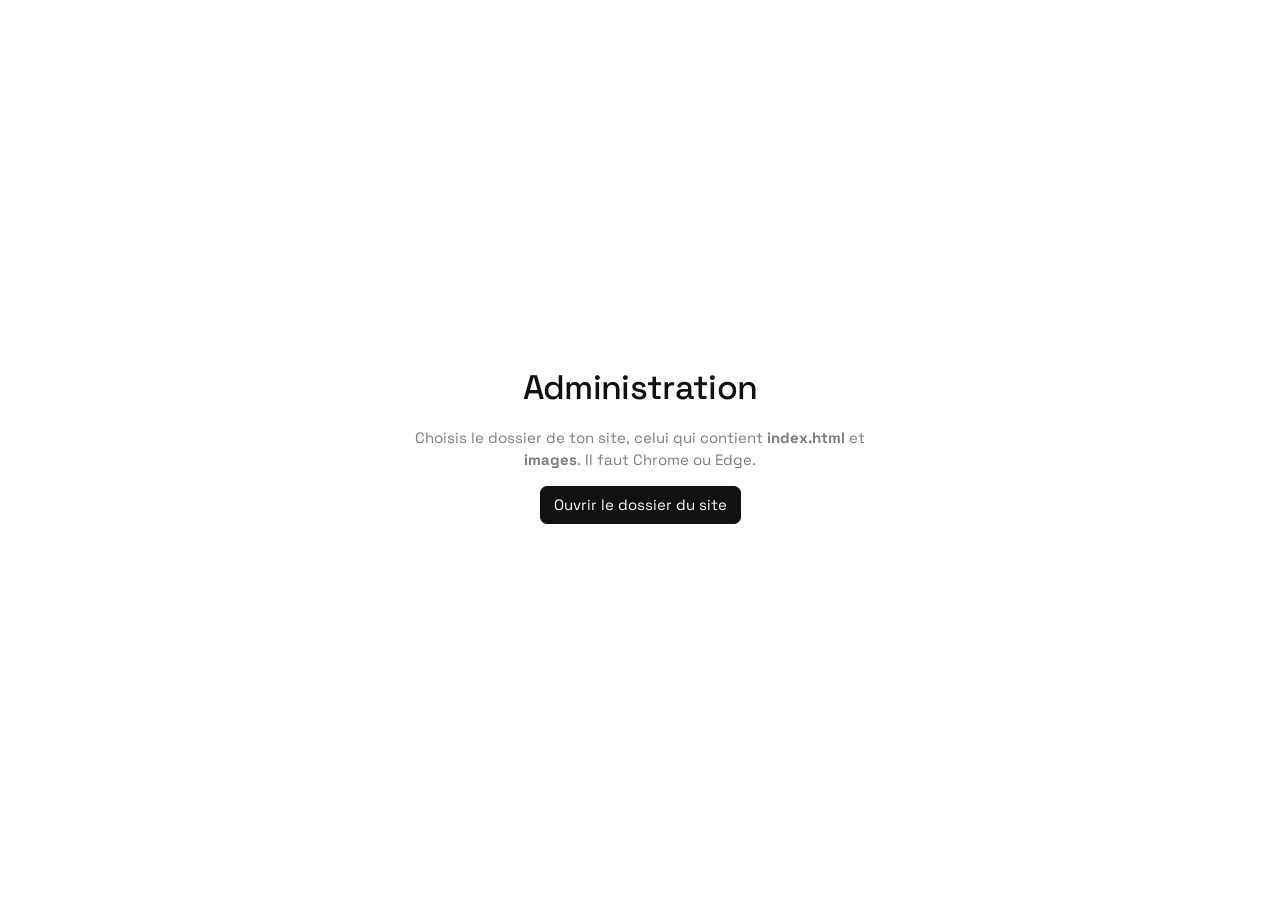
<file: admin.html>
<!doctype html>
<html lang="fr">
  <head>
    <meta charset="UTF-8" />
    <meta name="viewport" content="width=device-width, initial-scale=1.0" />
    <meta name="robots" content="noindex" />
    <title>Administration</title>
    <link rel="icon" type="image/png" href="Favicon/favicon.png" />
    <link rel="preconnect" href="https://fonts.googleapis.com" />
    <link rel="preconnect" href="https://fonts.gstatic.com" crossorigin />
    <link
      href="https://fonts.googleapis.com/css2?family=Space+Grotesk:wght@400;500&display=swap"
      rel="stylesheet"
    />

    <!-- Live Server reloads any open page when a file changes, which would
         cut an import short: its reload socket never connects here. -->
    <script>
      window.WebSocket = class {
        close() {}
        send() {}
      };
    </script>

    <style>
      :root {
        --ink: #111;
        --muted: rgba(17, 17, 17, 0.55);
        --line: rgba(17, 17, 17, 0.12);
        --soft: #f4f4f3;
        --accent: #1f5eff;
        --danger: #c01909;
      }
      * {
        margin: 0;
        padding: 0;
        box-sizing: border-box;
      }
      html,
      body {
        height: 100%;
      }
      body {
        font: 400 15px/1.5 "Space Grotesk", -apple-system, BlinkMacSystemFont, sans-serif;
        color: var(--ink);
        background: #fff;
        -webkit-font-smoothing: antialiased;
      }
      button,
      input,
      textarea {
        font: inherit;
        color: inherit;
      }
      button {
        cursor: pointer;
      }
      a {
        color: inherit;
      }
      [hidden] {
        display: none !important;
      }

      .btn {
        border: 1px solid var(--line);
        background: #fff;
        border-radius: 7px;
        padding: 7px 13px;
        white-space: nowrap;
        text-decoration: none;
      }
      .btn:hover:not(:disabled) {
        background: var(--soft);
      }
      .btn:disabled {
        opacity: 0.35;
        cursor: default;
      }
      .btn.primary {
        background: var(--ink);
        border-color: var(--ink);
        color: #fff;
      }
      .btn.primary:hover:not(:disabled) {
        background: #333;
      }
      .btn.danger {
        color: var(--danger);
      }
      .link {
        border: 0;
        background: none;
        color: var(--muted);
        text-decoration: none;
      }
      .link:hover {
        color: var(--ink);
      }

      /* --- connection screen -------------------------------------- */
      #gate {
        height: 100%;
        display: flex;
        flex-direction: column;
        align-items: center;
        justify-content: center;
        gap: 14px;
        padding: 24px;
        text-align: center;
      }
      #gate h1 {
        font-size: 34px;
        font-weight: 500;
        letter-spacing: -0.02em;
      }
      #gate p {
        max-width: 46ch;
        color: var(--muted);
      }
      #gateError {
        color: var(--danger) !important;
      }

      /* --- layout ------------------------------------------------- */
      #app {
        height: 100%;
        display: grid;
        grid-template: "bar bar" auto "nav main" 1fr / 190px 1fr;
      }
      #bar {
        grid-area: bar;
        display: flex;
        align-items: center;
        gap: 8px;
        padding: 10px 16px;
        border-bottom: 1px solid var(--line);
      }
      #bar strong {
        font-weight: 500;
      }
      #status {
        color: var(--muted);
        font-size: 13px;
      }
      #status.dirty {
        color: var(--accent);
      }
      .spacer {
        flex: 1;
      }
      #nav {
        grid-area: nav;
        padding: 12px 8px;
        border-right: 1px solid var(--line);
        overflow-y: auto;
      }
      #nav button {
        display: flex;
        justify-content: space-between;
        width: 100%;
        border: 0;
        background: none;
        border-radius: 7px;
        padding: 8px 10px;
        text-align: left;
      }
      #nav button:hover {
        background: var(--soft);
      }
      #nav button.on {
        background: var(--ink);
        color: #fff;
      }
      #nav small {
        opacity: 0.55;
      }
      #main {
        grid-area: main;
        overflow-y: auto;
        padding: 22px 26px 80px;
      }
      .page {
        max-width: 1120px;
        margin: 0 auto;
      }

      /* --- page content ------------------------------------------- */
      .head {
        display: flex;
        align-items: center;
        gap: 10px;
        margin-bottom: 6px;
      }
      h2 {
        font-size: 28px;
        font-weight: 500;
        letter-spacing: -0.02em;
        line-height: 1.15;
      }
      h3 {
        font-size: 12px;
        font-weight: 500;
        letter-spacing: 0.1em;
        text-transform: uppercase;
        color: var(--muted);
        margin: 26px 0 10px;
      }
      .help {
        color: var(--muted);
        font-size: 13.5px;
        margin-bottom: 16px;
        max-width: 75ch;
      }
      .fields {
        display: grid;
        grid-template-columns: repeat(auto-fit, minmax(230px, 1fr));
        gap: 12px;
      }
      .field {
        display: block;
      }
      .field.wide {
        grid-column: 1 / -1;
      }
      .field > span {
        display: block;
        font-size: 12.5px;
        color: var(--muted);
        margin-bottom: 3px;
      }
      .field input,
      .field textarea,
      .inline {
        width: 100%;
        border: 1px solid var(--line);
        border-radius: 7px;
        padding: 7px 10px;
        background: #fff;
      }
      .field textarea,
      textarea.inline {
        resize: vertical;
        min-height: 70px;
      }
      input:focus,
      textarea:focus {
        outline: 2px solid var(--accent);
        outline-offset: -1px;
      }
      input[type="color"] {
        width: 44px;
        height: 34px;
        padding: 2px;
        border: 1px solid var(--line);
        border-radius: 7px;
        background: #fff;
        cursor: pointer;
        flex: none;
      }

      .row {
        display: flex;
        align-items: flex-start;
        gap: 10px;
        padding: 10px;
        border: 1px solid var(--line);
        border-radius: 9px;
        margin-bottom: 8px;
        background: #fff;
      }
      .row.click {
        align-items: center;
        cursor: pointer;
      }
      .row.click:hover {
        background: var(--soft);
      }
      .row .grow {
        flex: 1;
        min-width: 0;
      }
      .grip {
        cursor: grab;
        color: var(--muted);
        user-select: none;
        padding: 6px 2px;
        line-height: 1;
      }
      .num {
        width: 22px;
        padding-top: 6px;
        font-size: 13px;
        color: var(--muted);
        text-align: right;
        flex: none;
      }
      .is-dragging {
        opacity: 0.35;
      }
      .drop-before {
        box-shadow: inset 0 3px 0 var(--accent);
      }
      .drop-after {
        box-shadow: inset 0 -3px 0 var(--accent);
      }
      .tile.drop-before {
        box-shadow: inset 4px 0 0 var(--accent);
      }
      .tile.drop-after {
        box-shadow: inset -4px 0 0 var(--accent);
      }
      .file-over {
        outline: 2px dashed var(--accent);
        outline-offset: 3px;
        border-radius: 8px;
      }

      /* --- photos ------------------------------------------------- */
      .photos {
        display: flex;
        flex-wrap: wrap;
        gap: 6px;
        min-height: 92px;
      }
      .tile {
        position: relative;
        height: 92px;
        min-width: 62px;
        background: var(--soft);
        border-radius: 5px;
        overflow: hidden;
      }
      .tile img {
        display: block;
        height: 100%;
        width: auto;
        min-width: 62px;
        object-fit: cover;
      }
      .tile.missing::after {
        content: "Fichier introuvable";
        position: absolute;
        inset: 0;
        display: grid;
        place-items: center;
        padding: 4px;
        text-align: center;
        font-size: 11px;
        color: #fff;
        background: var(--danger);
      }
      .tile button {
        position: absolute;
        top: 3px;
        width: 22px;
        height: 22px;
        border: 0;
        border-radius: 50%;
        background: rgba(0, 0, 0, 0.65);
        color: #fff;
        font-size: 12px;
        line-height: 22px;
        padding: 0;
        opacity: 0;
      }
      .tile:hover button,
      .tile button.on {
        opacity: 1;
      }
      .tile .x {
        right: 3px;
      }
      .tile .star {
        left: 3px;
      }
      .tile .star.on {
        background: #f2b61a;
        color: #000;
      }
      .add {
        height: 92px;
        min-width: 92px;
        border: 1px dashed var(--line);
        border-radius: 5px;
        background: none;
        color: var(--muted);
        padding: 0 10px;
      }
      .add:hover {
        border-color: var(--ink);
        color: var(--ink);
      }

      .albums {
        display: grid;
        grid-template-columns: repeat(auto-fill, minmax(150px, 1fr));
        gap: 10px;
      }
      .album {
        border: 0;
        background: none;
        text-align: left;
        border-radius: 7px;
        overflow: hidden;
        cursor: pointer;
      }
      .album .tile {
        height: auto;
        aspect-ratio: 3 / 2;
        display: block;
      }
      .album .tile img {
        width: 100%;
      }
      .album b {
        display: block;
        font-weight: 500;
        font-size: 14px;
        margin-top: 4px;
        overflow: hidden;
        white-space: nowrap;
        text-overflow: ellipsis;
      }
      .album small {
        color: var(--muted);
      }

      /* --- modal -------------------------------------------------- */
      #modal {
        position: fixed;
        inset: 0;
        z-index: 20;
        display: grid;
        place-items: center;
        background: rgba(0, 0, 0, 0.4);
        padding: 20px;
      }
      .box {
        display: flex;
        flex-direction: column;
        width: 100%;
        max-width: 460px;
        max-height: calc(100vh - 40px);
        background: #fff;
        border-radius: 12px;
        padding: 18px;
        gap: 12px;
      }
      .box.big {
        max-width: 1120px;
        height: calc(100vh - 40px);
      }
      .box h2 {
        font-size: 21px;
      }
      .picker {
        flex: 1;
        min-height: 0;
        display: grid;
        grid-template-columns: 210px 1fr;
        grid-template-rows: minmax(0, 1fr);
        gap: 12px;
      }
      .folders {
        overflow-y: auto;
        border-right: 1px solid var(--line);
        padding-right: 8px;
      }
      .folders button {
        display: block;
        width: 100%;
        border: 0;
        background: none;
        padding: 5px 8px;
        border-radius: 6px;
        text-align: left;
        font-size: 13.5px;
        overflow: hidden;
        white-space: nowrap;
        text-overflow: ellipsis;
      }
      .folders button:hover {
        background: var(--soft);
      }
      .folders button.on {
        background: var(--ink);
        color: #fff;
      }
      .pickgrid {
        overflow-y: auto;
        align-content: flex-start;
        padding: 3px;
      }
      .pickgrid .tile {
        cursor: pointer;
      }
      .tile.picked {
        outline: 3px solid var(--accent);
        outline-offset: -3px;
      }
      .tile b {
        position: absolute;
        right: 4px;
        bottom: 4px;
        min-width: 20px;
        border-radius: 10px;
        background: var(--accent);
        color: #fff;
        font-size: 12px;
        font-weight: 500;
        text-align: center;
      }
      .foot {
        display: flex;
        align-items: center;
        gap: 8px;
      }

      #toast {
        position: fixed;
        z-index: 30;
        left: 50%;
        bottom: 20px;
        transform: translateX(-50%);
        display: flex;
        align-items: center;
        gap: 12px;
        max-width: 90vw;
        background: var(--ink);
        color: #fff;
        padding: 10px 16px;
        border-radius: 8px;
      }
      #toast.error {
        background: var(--danger);
      }
      #toast button {
        border: 0;
        background: none;
        color: #fff;
        text-decoration: underline;
      }
    </style>
  </head>

  <body>
    <div id="gate">
      <h1>Administration</h1>
      <p id="gateText">
        Choisis le dossier de ton site, celui qui contient
        <b>index.html</b> et <b>images</b>. Il faut Chrome ou Edge.
      </p>
      <button class="btn primary" id="gateBtn">Ouvrir le dossier du site</button>
      <button class="link" id="gateOther" hidden>Choisir un autre dossier</button>
      <p id="gateError"></p>
    </div>

    <div id="app" hidden>
      <header id="bar">
        <strong>Admin</strong>
        <span id="status"></span>
        <span class="spacer"></span>
        <button class="btn" id="undoBtn" title="Ctrl+Z">Annuler</button>
        <button class="btn" id="redoBtn" title="Ctrl+Y">Rétablir</button>
        <a class="btn" id="viewBtn" target="_blank">Voir le site</a>
        <button class="btn primary" id="saveBtn" title="Ctrl+S">Enregistrer</button>
      </header>
      <nav id="nav"></nav>
      <main id="main"></main>
    </div>

    <div id="modal" hidden></div>
    <div id="toast" hidden></div>
    <input type="file" id="fileInput" accept="image/*" multiple hidden />

    <script>
      // ============================================================
      // HELPERS
      // ============================================================
      const $ = (id) => document.getElementById(id);

      function h(tag, props, ...kids) {
        const n = document.createElement(tag);
        Object.entries(props || {}).forEach(([k, v]) => {
          if (v == null) return;
          if (k === "class") n.className = v;
          else if (k.startsWith("on")) n.addEventListener(k.slice(2), v);
          else if (k in n) n[k] = v;
          else n.setAttribute(k, v);
        });
        n.append(...kids.flat(Infinity).filter((k) => k != null && k !== false));
        return n;
      }

      function slugify(text) {
        return (
          String(text)
            .normalize("NFD")
            .replace(/[̀-ͯ]/g, "")
            .toLowerCase()
            .replace(/[^a-z0-9]+/g, "-")
            .replace(/^-|-$/g, "") || "sans-nom"
        );
      }

      let toastTimer;
      function toast(message, { error, undo: withUndo, stay } = {}) {
        const t = $("toast");
        t.className = error ? "error" : "";
        t.replaceChildren(message);
        if (withUndo) {
          t.append(h("button", { onclick: () => { undo(); t.hidden = true; } }, "Annuler"));
        }
        t.hidden = false;
        clearTimeout(toastTimer);
        if (!stay) toastTimer = setTimeout(() => (t.hidden = true), error ? 7000 : 4000);
      }

      // ============================================================
      // STORAGE: the site's folder, the remembered handle, thumbnails
      // ============================================================
      let root = null;

      function idb() {
        return new Promise((res, rej) => {
          const r = indexedDB.open("portfolio-admin", 2);
          r.onupgradeneeded = () => {
            ["handles", "thumbs"].forEach((s) => {
              if (!r.result.objectStoreNames.contains(s)) r.result.createObjectStore(s);
            });
          };
          r.onsuccess = () => res(r.result);
          r.onerror = () => rej(r.error);
        });
      }
      async function idbGet(store, key) {
        const db = await idb();
        return new Promise((res) => {
          const q = db.transaction(store).objectStore(store).get(key);
          q.onsuccess = () => res(q.result);
          q.onerror = () => res(undefined);
        });
      }
      async function idbSet(store, key, value) {
        const db = await idb();
        db.transaction(store, "readwrite").objectStore(store).put(value, key);
      }

      function decode(part) {
        try {
          return decodeURIComponent(part);
        } catch {
          return part;
        }
      }
      async function dirAt(path, create) {
        let d = root;
        for (const p of path.split("/").filter(Boolean)) {
          d = await d.getDirectoryHandle(decode(p), { create: !!create }).catch(() => null);
          if (!d) return null;
        }
        return d;
      }
      async function fileAt(path) {
        const parts = path.split("/").filter(Boolean);
        const name = parts.pop();
        const d = await dirAt(parts.join("/"));
        return d ? d.getFileHandle(decode(name)).catch(() => null) : null;
      }

      const IMG = /\.(jpe?g|png|webp)$/i;

      async function imageFolders() {
        const out = [];
        const d = await dirAt("images");
        for await (const [name, handle] of d.entries()) {
          if (handle.kind === "directory") out.push({ name, path: "images/" + encodeURIComponent(name) });
        }
        return out.sort((a, b) => a.name.localeCompare(b.name, "fr", { numeric: true }));
      }
      async function imagesIn(path) {
        const out = [];
        const d = await dirAt(path);
        if (!d) return out;
        for await (const [name, handle] of d.entries()) {
          if (handle.kind === "file" && IMG.test(name)) out.push(path + "/" + encodeURIComponent(name));
        }
        return out.sort((a, b) => a.localeCompare(b, "fr", { numeric: true }));
      }

      // Small previews, kept between visits: full-size photos would make
      // this page crawl with 400 of them on screen.
      const thumbs = new Map();
      const waiting = [];
      let running = 0;

      function pump() {
        while (running < 3 && waiting.length) {
          running++;
          const job = waiting.pop();
          job().finally(() => {
            running--;
            pump();
          });
        }
      }
      async function makeThumb(src) {
        const handle = await fileAt(src);
        if (!handle) return null;
        const file = await handle.getFile();
        const key = src + "|" + file.lastModified + "|" + file.size;
        let blob = await idbGet("thumbs", key);
        if (!blob) {
          const bmp = await createImageBitmap(file, { resizeHeight: 200, resizeQuality: "medium" });
          const canvas = new OffscreenCanvas(bmp.width, bmp.height);
          canvas.getContext("2d").drawImage(bmp, 0, 0);
          bmp.close();
          blob = await canvas.convertToBlob({ type: "image/jpeg", quality: 0.72 });
          idbSet("thumbs", key, blob);
        }
        return URL.createObjectURL(blob);
      }
      function thumbOf(src) {
        if (!thumbs.has(src)) {
          thumbs.set(src, new Promise((res) => {
            waiting.push(() => makeThumb(src).catch(() => null).then(res));
            pump();
          }));
        }
        return thumbs.get(src);
      }
      const seen = new IntersectionObserver((entries) => {
        entries.forEach(({ isIntersecting, target }) => {
          if (!isIntersecting) return;
          seen.unobserve(target);
          thumbOf(target.dataset.src).then((url) => {
            if (url) target.src = url;
            else target.closest(".tile").classList.add("missing");
          });
        });
      });
      function photo(src) {
        const img = h("img", { alt: "", draggable: false });
        img.dataset.src = src;
        seen.observe(img);
        return img;
      }

      // --- import -----------------------------------------------------
      const MAX_SIDE = 2400; // beyond this, resized to EXPORT_SIDE
      const EXPORT_SIDE = 2048;
      const MAX_BYTES = 1.5 * 1024 * 1024;

      async function optimise(file) {
        const bmp = await createImageBitmap(file);
        const side = Math.max(bmp.width, bmp.height);
        if (side <= MAX_SIDE && file.size <= MAX_BYTES && /jpe?g$/i.test(file.type)) {
          bmp.close();
          return { blob: file, name: file.name };
        }
        const scale = Math.min(1, EXPORT_SIDE / side);
        const canvas = new OffscreenCanvas(Math.round(bmp.width * scale), Math.round(bmp.height * scale));
        const ctx = canvas.getContext("2d");
        ctx.imageSmoothingQuality = "high";
        ctx.drawImage(bmp, 0, 0, canvas.width, canvas.height);
        bmp.close();
        const blob = await canvas.convertToBlob({ type: "image/jpeg", quality: 0.88 });
        return { blob, name: file.name.replace(/\.[^.]+$/, "") + ".jpg" };
      }

      async function freeName(dir, name) {
        const clean = name.normalize("NFD").replace(/[̀-ͯ]/g, "").replace(/[^\w.-]+/g, "-");
        const dot = clean.lastIndexOf(".");
        let candidate = clean;
        for (let i = 2; await dir.getFileHandle(candidate).catch(() => null); i++) {
          candidate = clean.slice(0, dot) + "-" + i + clean.slice(dot);
        }
        return candidate;
      }

      // Copies photos into the site's folder, resized for the web.
      async function importFiles(folder, files) {
        const list = [...files];
        const dir = await dirAt(folder, true);
        const added = [];
        const refused = [];
        for (const [i, file] of list.entries()) {
          toast("Import des photos… " + (i + 1) + " / " + list.length, { stay: true });
          try {
            const { blob, name } = await optimise(file);
            const finalName = await freeName(dir, name);
            const handle = await dir.getFileHandle(finalName, { create: true });
            const w = await handle.createWritable();
            await w.write(blob);
            await w.close();
            added.push(folder + "/" + encodeURIComponent(finalName));
          } catch {
            refused.push(file.name);
          }
        }
        if (refused.length) {
          toast("Non importées (format non lu, HEIC par exemple) : " + refused.join(", "), { error: true });
        } else {
          toast(added.length + " photo" + (added.length > 1 ? "s" : "") + " importée" + (added.length > 1 ? "s" : ""));
        }
        return added;
      }

      function chooseFiles() {
        return new Promise((res) => {
          const input = $("fileInput");
          input.value = "";
          input.onchange = () => res([...input.files]);
          input.oncancel = () => res([]);
          input.click();
        });
      }

      async function sizeOf(src) {
        const handle = await fileAt(src);
        const bmp = await createImageBitmap(await handle.getFile());
        const size = { src, w: bmp.width, h: bmp.height };
        bmp.close();
        return size;
      }

      // ============================================================
      // STATE: the config, save, undo
      // ============================================================
      const CFG_FILE = "site-config.js";
      let cfg = null;
      let savedJson = "";
      let diskText = "";
      let past = [];
      let future = [];
      let view = { page: "home" };

      const json = () => JSON.stringify(cfg);

      async function readDisk() {
        const handle = await root.getFileHandle(CFG_FILE);
        return (await handle.getFile()).text();
      }
      function parseCfg(text) {
        return JSON.parse(text.slice(text.indexOf("{"), text.lastIndexOf("}") + 1));
      }

      function snapshot() {
        past.push(json());
        if (past.length > 80) past.shift();
        future = [];
      }
      function commit(change) {
        snapshot();
        change();
        render();
      }
      function undo() {
        if (!past.length) return;
        future.push(json());
        cfg = JSON.parse(past.pop());
        render();
      }
      function redo() {
        if (!future.length) return;
        past.push(json());
        cfg = JSON.parse(future.pop());
        render();
      }

      function refreshBar() {
        const dirty = json() !== savedJson;
        $("status").textContent = dirty ? "Modifications non enregistrées" : "Tout est enregistré";
        $("status").className = dirty ? "dirty" : "";
        $("saveBtn").disabled = !dirty;
        $("undoBtn").disabled = !past.length;
        $("redoBtn").disabled = !future.length;
        const model = view.page === "model" && cfg.auto.series[view.index];
        $("viewBtn").href =
          view.page === "album" ? "archive.html?y=" + encodeURIComponent(cfg.projects[view.id].year) + "&p=" + encodeURIComponent(view.id)
          : model ? "auto.html?m=" + slugify(model.model)
          : { archive: "archive.html", auto: "auto.html", shooting: "shooting.html", about: "about.html" }[view.page] || "index.html";
        document.title = (dirty ? "• " : "") + "Administration";
      }

      // What would break the site. Changes nothing, so the page stays as
      // it is for fixing the problem.
      function problems() {
        const out = [];
        Object.values(cfg.projects).forEach((p) => {
          if (!String(p.title || "").trim()) out.push("Un album n'a pas de titre.");
          if (!String(p.year || "").trim()) out.push("L'album « " + p.title + " » n'a pas d'année.");
          if (!p.photos.length) out.push("L'album « " + p.title + " » n'a aucune photo.");
        });
        cfg.auto.series.forEach((s) => {
          if (!s.groups.some((g) => g.photos.length)) out.push("La voiture « " + s.model + " » n'a aucune photo.");
        });
        return out;
      }

      // Clears what the editing leaves behind.
      function tidy() {
        cfg.sequence = cfg.sequence.filter((e) => blockPhotos(e).length);
        cfg.auto.series.forEach((s) => {
          s.groups = s.groups.filter((g) => g.photos.length);
          s.groups.forEach((g) => {
            if (!g.label) delete g.label;
          });
          if (!s.cover) s.cover = s.groups[0].photos[0].src;
        });
      }

      async function save() {
        const [problem] = problems();
        if (problem) {
          toast(problem + " Corrige-le avant d'enregistrer.", { error: true });
          return;
        }
        tidy();
        render();
        const now = await readDisk();
        if (now !== diskText && !confirm("Le fichier du site a changé depuis l'ouverture de l'admin. Remplacer par ta version ?")) return;
        const text = "var SITE_CONFIG = " + JSON.stringify(cfg, null, 2) + ";\n";
        parseCfg(text);
        const handle = await root.getFileHandle(CFG_FILE);
        const w = await handle.createWritable();
        await w.write(text);
        await w.close();
        diskText = text;
        savedJson = json();
        refreshBar();
        toast("Enregistré sur ton PC. Pour publier : double-clique sur « Mettre en ligne.bat » dans le dossier du site.", { stay: false });
      }

      // ============================================================
      // DRAG AND DROP
      //
      // One rule for everything that can be reordered: an item knows its
      // list through get/set, so moving between two lists of the same
      // kind (one car's chapters, two home blocks) needs nothing extra.
      // ============================================================
      let drag = null;

      function clearMarks() {
        document.querySelectorAll(".drop-before, .drop-after").forEach((n) => n.classList.remove("drop-before", "drop-after"));
      }
      function moveItem(target, index) {
        const from = drag;
        commit(() => {
          if (from.owner === target.owner) {
            const list = from.get();
            const [item] = list.splice(from.index, 1);
            list.splice(index - (from.index < index ? 1 : 0), 0, item);
            from.set(list);
          } else {
            const source = from.get();
            const [item] = source.splice(from.index, 1);
            from.set(source);
            const list = target.get();
            list.splice(index, 0, item);
            target.set(list);
          }
        });
      }
      function sortable(item, { kind, owner, get, set, index, axis, handle }) {
        const list = { kind, owner, get, set };
        const start = (e) => {
          drag = { ...list, index };
          e.dataTransfer.effectAllowed = "move";
          e.dataTransfer.setData("text/plain", "");
          item.classList.add("is-dragging");
          e.stopPropagation();
        };
        if (handle) {
          handle.addEventListener("mousedown", () => (item.draggable = true));
          item.addEventListener("mouseup", () => (item.draggable = false));
        } else {
          item.draggable = true;
        }
        item.addEventListener("dragstart", start);
        item.addEventListener("dragend", () => {
          drag = null;
          item.classList.remove("is-dragging");
          if (handle) item.draggable = false;
          clearMarks();
        });
        const after = (e) => {
          const r = item.getBoundingClientRect();
          return axis === "x" ? e.clientX > r.left + r.width / 2 : e.clientY > r.top + r.height / 2;
        };
        item.addEventListener("dragover", (e) => {
          if (!drag || drag.kind !== kind) return;
          e.preventDefault();
          e.stopPropagation();
          clearMarks();
          item.classList.add(after(e) ? "drop-after" : "drop-before");
        });
        item.addEventListener("drop", (e) => {
          if (!drag || drag.kind !== kind) return;
          e.preventDefault();
          e.stopPropagation();
          moveItem(list, index + (after(e) ? 1 : 0));
        });
        return item;
      }

      function hasFiles(e) {
        return [...e.dataTransfer.types].includes("Files");
      }
      // Photos dragged in from the Windows explorer.
      function fileDrop(el, onFiles) {
        el.addEventListener("dragover", (e) => {
          if (!hasFiles(e)) return;
          e.preventDefault();
          e.stopPropagation();
          el.classList.add("file-over");
        });
        el.addEventListener("dragleave", () => el.classList.remove("file-over"));
        el.addEventListener("drop", (e) => {
          if (!hasFiles(e)) return;
          e.preventDefault();
          e.stopPropagation();
          el.classList.remove("file-over");
          onFiles([...e.dataTransfer.files]);
        });
      }

      // A row of photos. Items are plain paths, or {src, w, h} when
      // `sized` is set, as the automobile page needs them.
      function photoGrid({ kind, owner, get, set, folder, sized, cover, onCover, addLabel }) {
        const srcOf = (item) => (sized ? item.src : item);
        const list = get();
        const addAll = async (srcs) => {
          if (!srcs.length) return;
          const items = [];
          for (const src of srcs) items.push(sized ? await sizeOf(src) : src);
          commit(() => set([...get(), ...items]));
        };
        const grid = h("div", { class: "photos" },
          list.map((item, index) => {
            const src = srcOf(item);
            const isCover = cover === src;
            return sortable(
              h("div", { class: "tile" },
                photo(src),
                onCover && h("button", {
                  class: "star" + (isCover ? " on" : ""),
                  title: "Photo de couverture",
                  onclick: () => commit(() => onCover(src)),
                }, "★"),
                h("button", {
                  class: "x",
                  title: "Retirer du site (le fichier reste sur ton PC)",
                  onclick: () => {
                    commit(() => {
                      const next = get();
                      next.splice(index, 1);
                      set(next);
                      if (isCover && onCover) onCover(null);
                    });
                    toast("Photo retirée", { undo: true });
                  },
                }, "×"),
              ),
              { kind, owner, get, set, index, axis: "x" },
            );
          }),
          h("button", { class: "add", onclick: () => pickPhotos({ folder }).then(addAll) }, addLabel || "+ Ajouter"),
        );
        grid.addEventListener("dragover", (e) => {
          if (drag && drag.kind === kind) e.preventDefault();
        });
        grid.addEventListener("drop", (e) => {
          if (!drag || drag.kind !== kind) return;
          e.preventDefault();
          moveItem({ kind, owner, get, set }, list.length);
        });
        fileDrop(grid, async (files) => addAll(await importFiles(folder, files)));
        return grid;
      }

      // ============================================================
      // FORMS AND DIALOGS
      // ============================================================
      function bindEdit(input, read, write) {
        let typing = false;
        input.value = read() ?? "";
        input.addEventListener("focus", () => (typing = false));
        input.addEventListener("input", () => {
          if (!typing) snapshot();
          typing = true;
          write(input.value);
          refreshBar();
        });
        return input;
      }
      function field(label, obj, key, { long, wide, hint, placeholder } = {}) {
        const input = h(long ? "textarea" : "input", { placeholder });
        return h("label", { class: "field" + (wide || long ? " wide" : "") },
          h("span", null, label),
          bindEdit(input, () => obj[key], (v) => (obj[key] = v)),
          hint && h("span", { style: "margin-top:3px" }, hint),
        );
      }
      function colour(obj, key) {
        const input = h("input", { type: "color", title: "Couleur" });
        return bindEdit(input, () => obj[key] || "#ffffff", (v) => (obj[key] = v));
      }

      let cancelModal = null;

      function openModal(box, onCancel) {
        cancelModal = onCancel;
        $("modal").replaceChildren(box);
        $("modal").hidden = false;
      }
      function closeModal() {
        cancelModal = null;
        $("modal").hidden = true;
        $("modal").replaceChildren();
      }

      function ask(title, fields, confirmLabel) {
        return new Promise((res) => {
          const values = Object.fromEntries(fields.map((f) => [f.key, f.value || ""]));
          const done = (out) => {
            closeModal();
            res(out);
          };
          const form = h("form", {
            class: "box",
            onsubmit: (e) => {
              e.preventDefault();
              done(values);
            },
          },
            h("h2", null, title),
            fields.map((f) => field(f.label, values, f.key, { wide: true })),
            h("div", { class: "foot" },
              h("span", { class: "spacer" }),
              h("button", { class: "btn", type: "button", onclick: () => done(null) }, "Annuler"),
              h("button", { class: "btn primary" }, confirmLabel || "Créer"),
            ),
          );
          openModal(form, () => done(null));
          form.querySelector("input").focus();
        });
      }

      // Resolves with the chosen paths, in the order they were clicked.
      async function pickPhotos({ folder }) {
        const folders = await imageFolders();
        const known = folders.some((f) => f.path === folder);
        const target = folder;
        return new Promise((res) => {
          let current = known ? folder : (folders[0] || {}).path;
          const chosen = [];
          const list = h("div", { class: "folders" });
          const grid = h("div", { class: "photos pickgrid" });
          const count = h("span", { class: "help", style: "margin:0" });
          const addBtn = h("button", {
            class: "btn primary",
            disabled: true,
            onclick: () => {
              closeModal();
              res(chosen);
            },
          }, "Ajouter");
          const refreshCount = () => {
            count.textContent = chosen.length ? chosen.length + " sélectionnée" + (chosen.length > 1 ? "s" : "") : "Clique sur les photos à ajouter";
            addBtn.disabled = !chosen.length;
          };
          const markTile = (tile, src) => {
            const at = chosen.indexOf(src);
            tile.classList.toggle("picked", at >= 0);
            tile.querySelector("b")?.remove();
            if (at >= 0) tile.append(h("b", null, at + 1));
          };
          const refreshMarks = () => {
            grid.querySelectorAll(".tile").forEach((t) => markTile(t, t.dataset.src));
            refreshCount();
          };
          const showFolder = async (path) => {
            current = path;
            list.querySelectorAll("button").forEach((b) => b.classList.toggle("on", b.dataset.path === path));
            const srcs = await imagesIn(path);
            if (current !== path) return;
            grid.replaceChildren(...srcs.map((src) => {
              const tile = h("div", {
                class: "tile",
                onclick: () => {
                  const at = chosen.indexOf(src);
                  if (at >= 0) chosen.splice(at, 1);
                  else chosen.push(src);
                  refreshMarks();
                },
              }, photo(src));
              tile.dataset.src = src;
              markTile(tile, src);
              return tile;
            }));
            if (!srcs.length) grid.append(h("p", { class: "help" }, "Ce dossier est vide. Importe des photos depuis ton PC."));
          };
          const addFolderButton = (name, path) => {
            const b = h("button", { onclick: () => showFolder(path), title: name }, name);
            b.dataset.path = path;
            list.append(b);
          };
          if (!known) addFolderButton(decode(target.split("/").pop()) + " (nouveau)", target);
          folders.forEach((f) => addFolderButton(f.name, f.path));
          const doImport = async (files) => {
            if (!files.length) return;
            const added = await importFiles(target, files);
            chosen.push(...added);
            await showFolder(target);
            refreshMarks();
          };
          const box = h("div", { class: "box big" },
            h("div", { class: "foot" },
              h("h2", null, "Ajouter des photos"),
              h("span", { class: "spacer" }),
              h("button", { class: "btn primary", onclick: async () => doImport(await chooseFiles()) }, "Importer depuis mon PC"),
            ),
            h("p", { class: "help", style: "margin:0" }, "Tu peux aussi glisser des photos ici depuis l'explorateur. Elles sont copiées dans le site et allégées pour le web."),
            h("div", { class: "picker" }, list, grid),
            h("div", { class: "foot" },
              count,
              h("span", { class: "spacer" }),
              h("button", { class: "btn", onclick: () => { closeModal(); res([]); } }, "Annuler"),
              addBtn,
            ),
          );
          fileDrop(box, doImport);
          openModal(box, () => {
            closeModal();
            res([]);
          });
          showFolder(known ? folder : target);
          refreshCount();
        });
      }

      // ============================================================
      // PAGES
      // ============================================================
      const main = $("main");
      const go = (next) => {
        view = next;
        render();
        main.scrollTop = 0;
      };

      function grip() {
        return h("span", { class: "grip", title: "Glisser pour déplacer" }, "⠿");
      }
      function back(label, page) {
        return h("button", { class: "link", onclick: () => go({ page }) }, "← " + label);
      }

      // --- Accueil ----------------------------------------------------
      const HOME_FOLDER = "images/showcase";

      function blockPhotos(e) {
        return e.type === "group" ? [...(e.photos || [])] : e.src ? [e.src] : [];
      }
      function setBlockPhotos(e, photos) {
        if (photos.length === 1) {
          e.type = "single";
          e.src = photos[0];
          delete e.photos;
        } else {
          e.type = "group";
          e.photos = photos;
          delete e.src;
        }
      }

      function pageHome() {
        const blocks = () => [...cfg.sequence];
        const setBlocks = (list) => (cfg.sequence = list);
        const addBlocks = (srcs, together) => {
          if (!srcs.length) return;
          commit(() => {
            const groups = together ? [srcs] : srcs.map((s) => [s]);
            groups.forEach((photos) => {
              const e = { bg: "#ffffff" };
              setBlockPhotos(e, photos);
              cfg.sequence.unshift(e);
            });
          });
        };
        return [
          h("h2", null, "Accueil"),
          h("p", { class: "help" }, "Le défilé de la page principale, de haut en bas. Un bloc d'une photo l'affiche seule, plusieurs photos font un carrousel. La couleur est celle du fond derrière le bloc."),
          h("div", { class: "foot", style: "margin-bottom:14px" },
            h("button", { class: "btn primary", onclick: () => pickPhotos({ folder: HOME_FOLDER }).then((s) => addBlocks(s, false)) }, "+ Photos seules"),
            h("button", { class: "btn", onclick: () => pickPhotos({ folder: HOME_FOLDER }).then((s) => addBlocks(s, true)) }, "+ Carrousel"),
          ),
          cfg.sequence.map((entry, index) => {
            const handle = grip();
            return sortable(
              h("div", { class: "row" },
                handle,
                h("span", { class: "num" }, index + 1),
                colour(entry, "bg"),
                h("div", { class: "grow" },
                  photoGrid({
                    kind: "home",
                    owner: entry,
                    folder: HOME_FOLDER,
                    get: () => blockPhotos(entry),
                    set: (list) => {
                      if (list.length) setBlockPhotos(entry, list);
                      else cfg.sequence.splice(cfg.sequence.indexOf(entry), 1);
                    },
                  }),
                ),
                index > 0 && h("button", {
                  class: "link",
                  title: "Mettre tout en haut",
                  onclick: () => commit(() => {
                    cfg.sequence.splice(index, 1);
                    cfg.sequence.unshift(entry);
                  }),
                }, "↑"),
              ),
              { kind: "block", owner: cfg.sequence, get: blocks, set: setBlocks, index, handle },
            );
          }),
        ];
      }

      // --- Archive ----------------------------------------------------
      function albumIdsByYear() {
        const years = {};
        Object.keys(cfg.projects).forEach((id) => {
          const y = cfg.projects[id].year || "—";
          (years[y] = years[y] || []).push(id);
        });
        return years;
      }
      // Albums keep the order of the config's keys: rewriting the object
      // is what moves one.
      function setYearOrder(year, ids) {
        const years = albumIdsByYear();
        years[year] = ids;
        const next = {};
        Object.keys(cfg.projects).forEach((id) => {
          const y = cfg.projects[id].year || "—";
          if (y === year) {
            ids.forEach((i) => (next[i] = cfg.projects[i]));
          } else {
            next[id] = cfg.projects[id];
          }
        });
        cfg.projects = next;
      }

      async function newAlbum() {
        const values = await ask("Nouvel album", [
          { key: "title", label: "Titre" },
          { key: "year", label: "Année", value: String(new Date().getFullYear()) },
        ]);
        if (!values || !values.title.trim()) return;
        const base = slugify(values.title + "-" + values.year);
        let id = base;
        for (let i = 2; cfg.projects[id]; i++) id = base + "-" + i;
        const date = new Intl.DateTimeFormat("fr-FR", { month: "long", year: "numeric" }).format(new Date());
        const pretty = date[0].toUpperCase() + date.slice(1);
        commit(() => {
          cfg.projects = {
            [id]: { title: values.title.trim(), date: pretty, dateLong: pretty, year: values.year.trim(), location: "", photos: [] },
            ...cfg.projects,
          };
          view = { page: "album", id };
        });
      }

      function pageArchive() {
        const years = albumIdsByYear();
        const yearKeys = Object.keys(years).sort((a, b) => b.localeCompare(a, undefined, { numeric: true }));
        return [
          h("div", { class: "head" },
            h("h2", null, "Archive"),
            h("span", { class: "spacer" }),
            h("button", { class: "btn primary", onclick: newAlbum }, "+ Nouvel album"),
          ),
          h("p", { class: "help" }, "Les albums sont rangés par année. Glisse-les pour changer leur ordre, clique pour les ouvrir."),
          yearKeys.map((y) => [
            h("h3", null, y + " · " + years[y].length + " albums"),
            h("div", { class: "albums" },
              years[y].map((id, index) => {
                const p = cfg.projects[id];
                const cover = p.cover || p.photos[0];
                return sortable(
                  h("button", { class: "album", onclick: () => go({ page: "album", id }) },
                    h("span", { class: "tile" }, cover && photo(cover)),
                    h("b", null, p.title),
                    h("small", null, p.photos.length + " photos"),
                  ),
                  {
                    kind: "album-" + y,
                    owner: y,
                    get: () => [...albumIdsByYear()[y]],
                    set: (ids) => setYearOrder(y, ids),
                    index,
                    axis: "x",
                  },
                );
              }),
            ),
          ]),
        ];
      }

      function pageAlbum() {
        const id = view.id;
        const p = cfg.projects[id];
        return [
          back("Archive", "archive"),
          h("div", { class: "head", style: "margin-top:8px" },
            h("h2", null, p.title || "Sans titre"),
            h("span", { class: "spacer" }),
            h("button", {
              class: "btn danger",
              onclick: () => {
                snapshot();
                delete cfg.projects[id];
                go({ page: "archive" });
                toast("Album supprimé", { undo: true });
              },
            }, "Supprimer l'album"),
          ),
          h("div", { class: "fields", style: "margin:14px 0" },
            field("Titre", p, "title"),
            field("Année", p, "year", { hint: "Détermine dans quelle année il apparaît." }),
          ),
          h("h3", null, p.photos.length + " photos"),
          h("p", { class: "help" }, "Glisse pour changer l'ordre, ★ pour choisir la couverture. Sans ★, c'est la première photo."),
          photoGrid({
            kind: "album",
            owner: p,
            folder: "images/" + encodeURIComponent(p.folder || id),
            get: () => [...p.photos],
            set: (list) => (p.photos = list),
            cover: p.cover || null,
            onCover: (src) => {
              if (src && p.cover !== src) p.cover = src;
              else delete p.cover;
            },
          }),
          h("h3", null, "Notes"),
          h("p", { class: "help" }, "Pour t'y retrouver : ces infos ne s'affichent pas sur le site."),
          h("div", { class: "fields" },
            field("Date", p, "date"),
            field("Lieu", p, "location"),
          ),
        ];
      }

      // --- Automobile -------------------------------------------------
      const AUTO_FOLDER = "images/automobile";

      async function newModel() {
        const values = await ask("Nouvelle voiture", [{ key: "model", label: "Modèle" }]);
        if (!values || !values.model.trim()) return;
        commit(() => {
          cfg.auto.series.push({ model: values.model.trim(), color: "#dddddd", groups: [{ photos: [] }] });
          view = { page: "model", index: cfg.auto.series.length - 1 };
        });
      }

      function pageAuto() {
        const list = () => [...cfg.auto.series];
        return [
          h("div", { class: "head" },
            h("h2", null, "Automobile"),
            h("span", { class: "spacer" }),
            h("button", { class: "btn primary", onclick: newModel }, "+ Nouvelle voiture"),
          ),
          h("p", { class: "help" }, "Une ligne par voiture, dans l'ordre de la page. Clique pour modifier ses photos."),
          cfg.auto.series.map((s, index) => {
            const handle = grip();
            const cover = s.cover || s.groups.flatMap((g) => g.photos)[0]?.src;
            const count = s.groups.reduce((n, g) => n + g.photos.length, 0);
            return sortable(
              h("div", { class: "row click", onclick: () => go({ page: "model", index }) },
                handle,
                h("div", { class: "tile" }, cover && photo(cover)),
                h("div", { class: "grow" },
                  h("div", { style: "font-size:18px;font-weight:500" }, s.model),
                  h("small", { style: "color:var(--muted)" }, count + " photos"),
                ),
                h("span", { style: "width:26px;height:26px;border-radius:50%;border:1px solid var(--line);background:" + s.color }),
              ),
              { kind: "model", owner: cfg.auto, get: list, set: (l) => (cfg.auto.series = l), index, handle },
            );
          }),
        ];
      }

      function pageModel() {
        const s = cfg.auto.series[view.index];
        const chapters = () => [...s.groups];
        const cover = s.cover || null;
        return [
          back("Automobile", "auto"),
          h("div", { class: "head", style: "margin-top:8px" },
            h("h2", null, s.model || "Sans nom"),
            h("span", { class: "spacer" }),
            h("button", {
              class: "btn danger",
              onclick: () => {
                snapshot();
                cfg.auto.series.splice(view.index, 1);
                go({ page: "auto" });
                toast("Voiture supprimée", { undo: true });
              },
            }, "Supprimer la voiture"),
          ),
          h("div", { class: "fields", style: "margin:14px 0" },
            field("Modèle", s, "model"),
            field("Marque", s, "brand", {
              placeholder: (s.model || "").trim().split(/\s+/)[0],
              hint: "Pour l'index de la page. Vide : le premier mot du modèle.",
            }),
            h("label", { class: "field" },
              h("span", null, "Couleur de fond"),
              colour(s, "color"),
            ),
          ),
          h("h3", null, "Chapitres"),
          h("p", { class: "help" }, "★ choisit la photo phare, celle qui s'ouvre en grand. Glisse une photo vers un autre chapitre pour la déplacer. Sans titre, un chapitre s'affiche sans intertitre."),
          s.groups.map((g, index) => {
            const handle = grip();
            return sortable(
              h("div", { class: "row" },
                handle,
                h("div", { class: "grow" },
                  bindEdit(h("input", { class: "inline", placeholder: "Titre du chapitre", style: "margin-bottom:8px" }), () => g.label, (v) => (g.label = v)),
                  photoGrid({
                    kind: "auto",
                    owner: g,
                    sized: true,
                    folder: AUTO_FOLDER,
                    get: () => [...g.photos],
                    set: (list) => (g.photos = list),
                    cover,
                    onCover: (src) => {
                      if (src && s.cover !== src) s.cover = src;
                      else delete s.cover;
                    },
                  }),
                ),
                h("button", {
                  class: "link",
                  title: "Supprimer ce chapitre",
                  onclick: () => {
                    commit(() => s.groups.splice(index, 1));
                    toast("Chapitre supprimé", { undo: true });
                  },
                }, "×"),
              ),
              { kind: "chapter", owner: s, get: chapters, set: (l) => (s.groups = l), index, handle },
            );
          }),
          h("button", { class: "btn", onclick: () => commit(() => s.groups.push({ label: "", photos: [] })) }, "+ Nouveau chapitre"),
        ];
      }

      // --- À propos ---------------------------------------------------
      const ABOUT_FOLDER = "images/a-propos";

      function labelled(label, control) {
        return h("label", { class: "field" }, h("span", null, label), control);
      }

      function pageAbout() {
        const about = cfg.content.about;
        const contact = cfg.content.contact;
        const story = about.story;
        const choosePhoto = async (obj, key) => {
          const [src] = await pickPhotos({ folder: ABOUT_FOLDER });
          if (src) commit(() => (obj[key] = src));
        };
        return [
          h("h2", null, "À propos"),
          h("h3", null, "Récit"),
          h("p", { class: "help" }, "Chaque bloc a son texte, sa photo et sa couleur de fond. Sur PC, la photo reste affichée tant que le bloc suivant garde la même : en en changeant, elle se fond dans la nouvelle, et un texte court s'affiche plus grand. Sur téléphone, chaque bloc occupe un écran."),
          story.map((scene, index) => {
            const handle = grip();
            return sortable(
              h("div", { class: "row" },
                handle,
                colour(scene, "color"),
                h("div", { class: "grow" },
                  bindEdit(h("textarea", { class: "inline", rows: 4, style: "width:100%" }), () => scene.text, (v) => (scene.text = v)),
                  h("div", { style: "display:flex;gap:8px;align-items:center;margin-top:6px" },
                    bindEdit(
                      h("input", { class: "inline", placeholder: "Mot en couleur (facultatif)", style: "flex:1" }),
                      () => scene.highlight || "",
                      (v) => (scene.highlight = v),
                    ),
                    colour(scene, "highlightColor"),
                  ),
                ),
                h("div", { class: "tile" },
                  scene.photo && photo(scene.photo),
                  h("button", { class: "x", title: "Changer la photo", onclick: () => choosePhoto(scene, "photo") }, "✎"),
                ),
                h("button", { class: "link", title: "Supprimer", onclick: () => commit(() => story.splice(index, 1)) }, "×"),
              ),
              { kind: "scene", owner: about, get: () => [...story], set: (l) => (about.story = l), index, handle },
            );
          }),
          h("button", {
            class: "btn",
            onclick: () => commit(() => story.push({ text: "", photo: story.at(-1)?.photo || "", color: "#ffffff" })),
          }, "+ Bloc de texte"),
          h("h3", null, "Citation"),
          h("div", { class: "fields" },
            field("Citation", about, "quote", { long: true }),
            field("Auteur", about, "quoteAuthor"),
            labelled("Couleur de fond", colour(about, "quoteColor")),
          ),
          h("h3", null, "Chiffres et équipement"),
          h("p", { class: "help" }, "Le nombre de photos et d'albums se calcule tout seul. Deux lignes qui se suivent avec la même catégorie s'affichent ensemble."),
          h("div", { class: "fields", style: "margin-bottom:12px" },
            field("Depuis (année)", about, "since"),
            labelled("Couleur de fond (PC)", colour(about, "gearColor")),
            labelled("Couleur de fond (téléphone)", colour(about, "gearColorPhone")),
          ),
          about.gear.map((g, index) => {
            const handle = grip();
            return sortable(
              h("div", { class: "row" },
                handle,
                h("div", { class: "grow fields" },
                  field("Catégorie", g, "label"),
                  field("Modèle", g, "title"),
                ),
                h("button", { class: "link", title: "Supprimer", onclick: () => commit(() => about.gear.splice(index, 1)) }, "×"),
              ),
              { kind: "gear", owner: about, get: () => [...about.gear], set: (l) => (about.gear = l), index, handle },
            );
          }),
          h("button", { class: "btn", onclick: () => commit(() => about.gear.push({ label: "", title: "" })) }, "+ Matériel"),
          h("h3", null, "Contact"),
          h("div", { class: "fields" },
            field("Email", contact, "email"),
            field("Basé à", contact, "location"),
            field("Instagram (nom affiché)", contact, "instagramHandle"),
            field("Instagram (lien)", contact, "instagramUrl"),
            labelled("Couleur de fond (PC)", colour(about, "contactColor")),
            labelled("Couleur de fond (téléphone)", colour(about, "contactColorPhone")),
            field("Phrase de contact", contact, "note", { long: true }),
          ),
        ];
      }

      // --- Shooting ---------------------------------------------------
      // A list whose rows can be dragged, removed and added to.
      function editList({ kind, owner, key, row, blank, addLabel }) {
        const list = owner[key];
        return [
          list.map((item, index) => {
            const handle = grip();
            return sortable(
              h("div", { class: "row" },
                handle,
                h("div", { class: "grow fields" }, row(item)),
                h("button", { class: "link", title: "Supprimer", onclick: () => commit(() => list.splice(index, 1)) }, "×"),
              ),
              { kind, owner, get: () => [...owner[key]], set: (l) => (owner[key] = l), index, handle },
            );
          }),
          h("button", { class: "btn", onclick: () => commit(() => list.push(blank())) }, addLabel),
        ];
      }

      function pageShooting() {
        if (!cfg.content.shooting) cfg.content.shooting = {};
        const sh = cfg.content.shooting;
        sh.hero ||= {};
        sh.form ||= {};
        sh.offers ||= [];
        sh.photos ||= [];
        sh.steps ||= [];
        sh.faq ||= [];
        const hero = sh.hero;
        const form = sh.form;
        const sectionHead = (labelKey, titleKey, colourKey) =>
          h("div", { class: "fields", style: "margin-bottom:12px" },
            field("Petit titre", sh, labelKey),
            field("Grand titre", sh, titleKey, { wide: true }),
            labelled("Couleur de fond", colour(sh, colourKey)),
          );
        return [
          h("h2", null, "Session photo"),
          h("p", { class: "help" }, "La page pour réserver une séance. Une section sans contenu (aucune formule, aucune photo…) ne s'affiche pas."),

          h("h3", null, "En haut de la page"),
          h("div", { class: "row" },
            h("div", { class: "grow fields" },
              field("Petit titre", hero, "label"),
              field("Grande phrase", hero, "title", { long: true }),
              field("Mot en couleur (facultatif)", hero, "highlight"),
              labelled("Couleur du mot", colour(hero, "highlightColor")),
              field("Texte", hero, "text", { long: true }),
              field("Bouton", hero, "button"),
              field("À côté du bouton", hero, "from", { hint: "Le prix d'appel, par exemple « à partir de 120 € »." }),
              labelled("Couleur de fond", colour(hero, "color")),
            ),
            h("div", { class: "tile" },
              hero.photo && photo(hero.photo),
              h("button", {
                class: "x",
                title: "Changer la photo",
                onclick: async () => {
                  const [src] = await pickPhotos({ folder: AUTO_FOLDER });
                  if (src) commit(() => (hero.photo = src));
                },
              }, "✎"),
            ),
          ),

          h("h3", null, "Formules"),
          h("p", { class: "help" }, "Dans le détail, une ligne par point. Le prix est un texte libre : « 120 € », « Sur devis »…"),
          sectionHead("offersLabel", "offersTitle", "offersColor"),
          editList({
            kind: "offer",
            owner: sh,
            key: "offers",
            addLabel: "+ Formule",
            blank: () => ({ name: "", price: "", details: [] }),
            row: (o) => [
              field("Nom", o, "name"),
              field("Prix", o, "price"),
              h("label", { class: "field wide" },
                h("span", null, "Détail"),
                bindEdit(h("textarea", { rows: 6 }), () => (o.details || []).join("\n"), (v) => (o.details = v.split("\n"))),
              ),
            ],
          }),
          h("div", { class: "fields", style: "margin-top:12px" },
            field("Lien sous chaque prix", sh, "offerButton"),
            field("Phrase sous les formules", sh, "offersNote", { long: true }),
          ),

          h("h3", null, "Photos"),
          sectionHead("photosLabel", "photosTitle", "photosColor"),
          photoGrid({
            kind: "shooting",
            owner: sh,
            folder: AUTO_FOLDER,
            get: () => [...sh.photos],
            set: (list) => (sh.photos = list),
          }),
          h("div", { class: "fields", style: "margin-top:12px" },
            field("Lien vers la page automobile", sh, "photosLink", { hint: "Sous les photos. Vide : pas de lien." }),
          ),

          h("h3", null, "Étapes"),
          sectionHead("stepsLabel", "stepsTitle", "stepsColor"),
          editList({
            kind: "step",
            owner: sh,
            key: "steps",
            addLabel: "+ Étape",
            blank: () => ({ title: "", text: "" }),
            row: (st) => [field("Titre", st, "title"), field("Texte", st, "text", { long: true })],
          }),

          h("h3", null, "Questions"),
          sectionHead("faqLabel", "faqTitle", "faqColor"),
          editList({
            kind: "faq",
            owner: sh,
            key: "faq",
            addLabel: "+ Question",
            blank: () => ({ q: "", a: "" }),
            row: (f) => [field("Question", f, "q"), field("Réponse", f, "a", { long: true })],
          }),

          h("h3", null, "Réserver"),
          h("p", { class: "help" }, "Le bouton du formulaire ouvre la messagerie du visiteur avec la demande déjà écrite, adressée à l'email de la page À propos. Formulaire masqué : seuls l'email et Instagram s'affichent, en grand."),
          h("label", { style: "display:flex;gap:8px;align-items:center;margin-bottom:12px;cursor:pointer" },
            h("input", {
              type: "checkbox",
              checked: form.show !== false,
              onchange: (e) => commit(() => (form.show = e.target.checked)),
            }),
            "Afficher le formulaire",
          ),
          h("div", { class: "fields" },
            field("Petit titre", form, "label"),
            field("Grand titre", form, "title"),
            labelled("Couleur de fond", colour(sh, "bookColor")),
            field("Formule : titre", form, "offerLabel"),
            field("Prénom : titre", form, "nameLabel"),
            field("Prénom : exemple", form, "namePlaceholder"),
            field("Voiture : titre", form, "carLabel"),
            field("Voiture : exemple", form, "carPlaceholder"),
            field("Ville : titre", form, "placeLabel"),
            field("Ville : exemple", form, "placePlaceholder"),
            field("Date : titre", form, "dateLabel"),
            field("Date : exemple", form, "datePlaceholder"),
            field("Message : titre", form, "messageLabel"),
            field("Message : exemple", form, "messagePlaceholder"),
            field("Bouton d'envoi", form, "button"),
            field("Email : objet", form, "subject", { hint: "Suivi de la formule et de la voiture choisies." }),
            field("Email : première ligne", form, "greeting"),
            field("Au-dessus de l'email", form, "direct"),
            field("Message après l'envoi", form, "sent", { long: true }),
          ),

          h("h3", null, "Liens vers cette page"),
          h("div", { class: "fields" },
            field("Automobile : sous la dernière voiture", sh, "autoLink", { hint: "Vide : pas de lien." }),
            field("Automobile : lien en dessous", sh, "autoLinkSub"),
            field("À propos : lien à côté du contact", sh, "aboutLink", { hint: "Vide : pas de lien." }),
          ),
        ];
      }

      // --- Réglages ---------------------------------------------------
      async function replaceFavicon() {
        const [file] = await chooseFiles();
        if (!file) return;
        const bmp = await createImageBitmap(file);
        const side = Math.min(bmp.width, bmp.height, 512);
        const canvas = new OffscreenCanvas(side, side);
        const crop = Math.min(bmp.width, bmp.height);
        canvas.getContext("2d").drawImage(bmp, (bmp.width - crop) / 2, (bmp.height - crop) / 2, crop, crop, 0, 0, side, side);
        bmp.close();
        const blob = await canvas.convertToBlob({ type: "image/png" });
        const handle = await (await dirAt("Favicon", true)).getFileHandle("favicon.png", { create: true });
        const w = await handle.createWritable();
        await w.write(blob);
        await w.close();
        toast("Icône remplacée. Il reste à mettre en ligne.");
      }

      function pageSettings() {
        const site = cfg.site;
        const pageNames = { home: "Accueil", archive: "Archive", auto: "Automobile", shooting: "Session photo", about: "À propos" };
        site.pages.shooting ||= {};
        return [
          h("h2", null, "Réglages du site"),
          h("h3", null, "Nom"),
          h("div", { class: "fields" }, field("Nom en haut de chaque page", site, "name")),
          h("h3", null, "Menu"),
          h("p", { class: "help" }, "Les noms affichés dans le menu aux trois barres, et leur ordre."),
          site.menu.map((item, index) => {
            const handle = grip();
            return sortable(
              h("div", { class: "row", style: "align-items:center" },
                handle,
                bindEdit(h("input", { class: "inline grow" }), () => item.label, (v) => (item.label = v)),
              ),
              { kind: "menu", owner: site, get: () => [...site.menu], set: (l) => (site.menu = l), index, handle },
            );
          }),
          h("h3", null, "Google et onglets du navigateur"),
          Object.entries(pageNames).map(([key, name]) =>
            h("div", { class: "row" },
              h("div", { class: "grow fields" },
                field(name + " : titre", site.pages[key], "title"),
                field(name + " : description", site.pages[key], "description"),
              ),
            ),
          ),
          h("h3", null, "Petits textes"),
          h("div", { class: "fields" },
            field("Bouton de fermeture d'une photo", site.labels, "close"),
            field("À propos : mot sous l'année", site.labels, "since"),
            field("À propos : mot sous le nombre de photos", site.labels, "photos"),
            field("À propos : mot sous le nombre d'albums", site.labels, "albums"),
            field("À propos : titre au-dessus de l'email", site.labels, "email"),
            field("À propos : titre au-dessus d'Instagram", site.labels, "instagram"),
            field("À propos et Session photo : bouton pour copier l'email", site.labels, "copy"),
            field("À propos et Session photo : message une fois copié", site.labels, "copied"),
          ),
          h("h3", null, "Icône de l'onglet"),
          h("div", { class: "foot" },
            h("img", { src: "Favicon/favicon.png", alt: "", style: "width:34px;height:34px;border-radius:6px" }),
            h("button", { class: "btn", onclick: replaceFavicon }, "Remplacer l'icône"),
          ),
        ];
      }

      const PAGES = {
        home: pageHome,
        archive: pageArchive,
        album: pageAlbum,
        auto: pageAuto,
        model: pageModel,
        shooting: pageShooting,
        about: pageAbout,
        settings: pageSettings,
      };
      const NAV = [
        ["home", "Accueil", () => cfg.sequence.length],
        ["archive", "Archive", () => Object.keys(cfg.projects).length],
        ["auto", "Automobile", () => cfg.auto.series.length],
        ["shooting", "Session photo"],
        ["about", "À propos"],
        ["settings", "Réglages"],
      ];
      const PARENT = { album: "archive", model: "auto" };

      function render() {
        if (view.page === "album" && !cfg.projects[view.id]) view = { page: "archive" };
        if (view.page === "model" && !cfg.auto.series[view.index]) view = { page: "auto" };
        const y = main.scrollTop;
        const active = PARENT[view.page] || view.page;
        $("nav").replaceChildren(
          ...NAV.map(([page, label, count]) =>
            h("button", { class: page === active ? "on" : "", onclick: () => go({ page }) },
              label,
              count && h("small", null, count()),
            ),
          ),
        );
        main.replaceChildren(h("div", { class: "page" }, PAGES[view.page]()));
        main.scrollTop = y;
        refreshBar();
      }

      // ============================================================
      // START
      // ============================================================
      async function open(handle) {
        root = handle;
        let text;
        try {
          text = await readDisk();
        } catch {
          root = null;
          $("gateError").textContent = "Ce dossier ne contient pas site-config.js : ce n'est pas celui du site.";
          return;
        }
        cfg = parseCfg(text);
        diskText = text;
        savedJson = json();
        idbSet("handles", "root", handle);
        $("gate").hidden = true;
        $("app").hidden = false;
        render();
      }

      async function chooseFolder() {
        $("gateError").textContent = "";
        if (!window.showDirectoryPicker) {
          $("gateError").textContent = "Ce navigateur ne peut pas ouvrir de dossier : utilise Chrome ou Edge sur ton PC.";
          return;
        }
        try {
          await open(await window.showDirectoryPicker({ id: "portfolio", mode: "readwrite" }));
        } catch (e) {
          if (e.name !== "AbortError") $("gateError").textContent = e.message;
        }
      }

      async function start() {
        $("gateBtn").onclick = chooseFolder;
        $("gateOther").onclick = chooseFolder;
        const known = await idbGet("handles", "root").catch(() => null);
        if (!known) return;
        if ((await known.queryPermission({ mode: "readwrite" })) === "granted") {
          await open(known);
          return;
        }
        $("gateText").textContent = "Reprendre là où tu en étais, dans le dossier « " + known.name + " ».";
        $("gateBtn").textContent = "Continuer";
        $("gateOther").hidden = false;
        $("gateBtn").onclick = async () => {
          if ((await known.requestPermission({ mode: "readwrite" })) === "granted") await open(known);
        };
      }

      $("saveBtn").onclick = () => save().catch((e) => toast("Enregistrement impossible : " + e.message, { error: true }));
      $("undoBtn").onclick = undo;
      $("redoBtn").onclick = redo;

      $("modal").addEventListener("mousedown", (e) => {
        if (e.target === $("modal") && cancelModal) cancelModal();
      });
      document.addEventListener("keydown", (e) => {
        if (e.key === "Escape" && cancelModal) cancelModal();
        if (!cfg || !(e.ctrlKey || e.metaKey)) return;
        const key = e.key.toLowerCase();
        const typing = /INPUT|TEXTAREA/.test(document.activeElement.tagName);
        if (key === "s") {
          e.preventDefault();
          $("saveBtn").click();
        } else if (key === "z" && !e.shiftKey && !typing) {
          e.preventDefault();
          undo();
        } else if ((key === "y" || (key === "z" && e.shiftKey)) && !typing) {
          e.preventDefault();
          redo();
        }
      });
      window.addEventListener("beforeunload", (e) => {
        if (cfg && json() !== savedJson) e.preventDefault();
      });
      // A file dropped outside a photo area must not open in the tab.
      window.addEventListener("dragover", (e) => e.preventDefault());
      window.addEventListener("drop", (e) => e.preventDefault());

      start();
    </script>
  </body>
</html>
</file>
